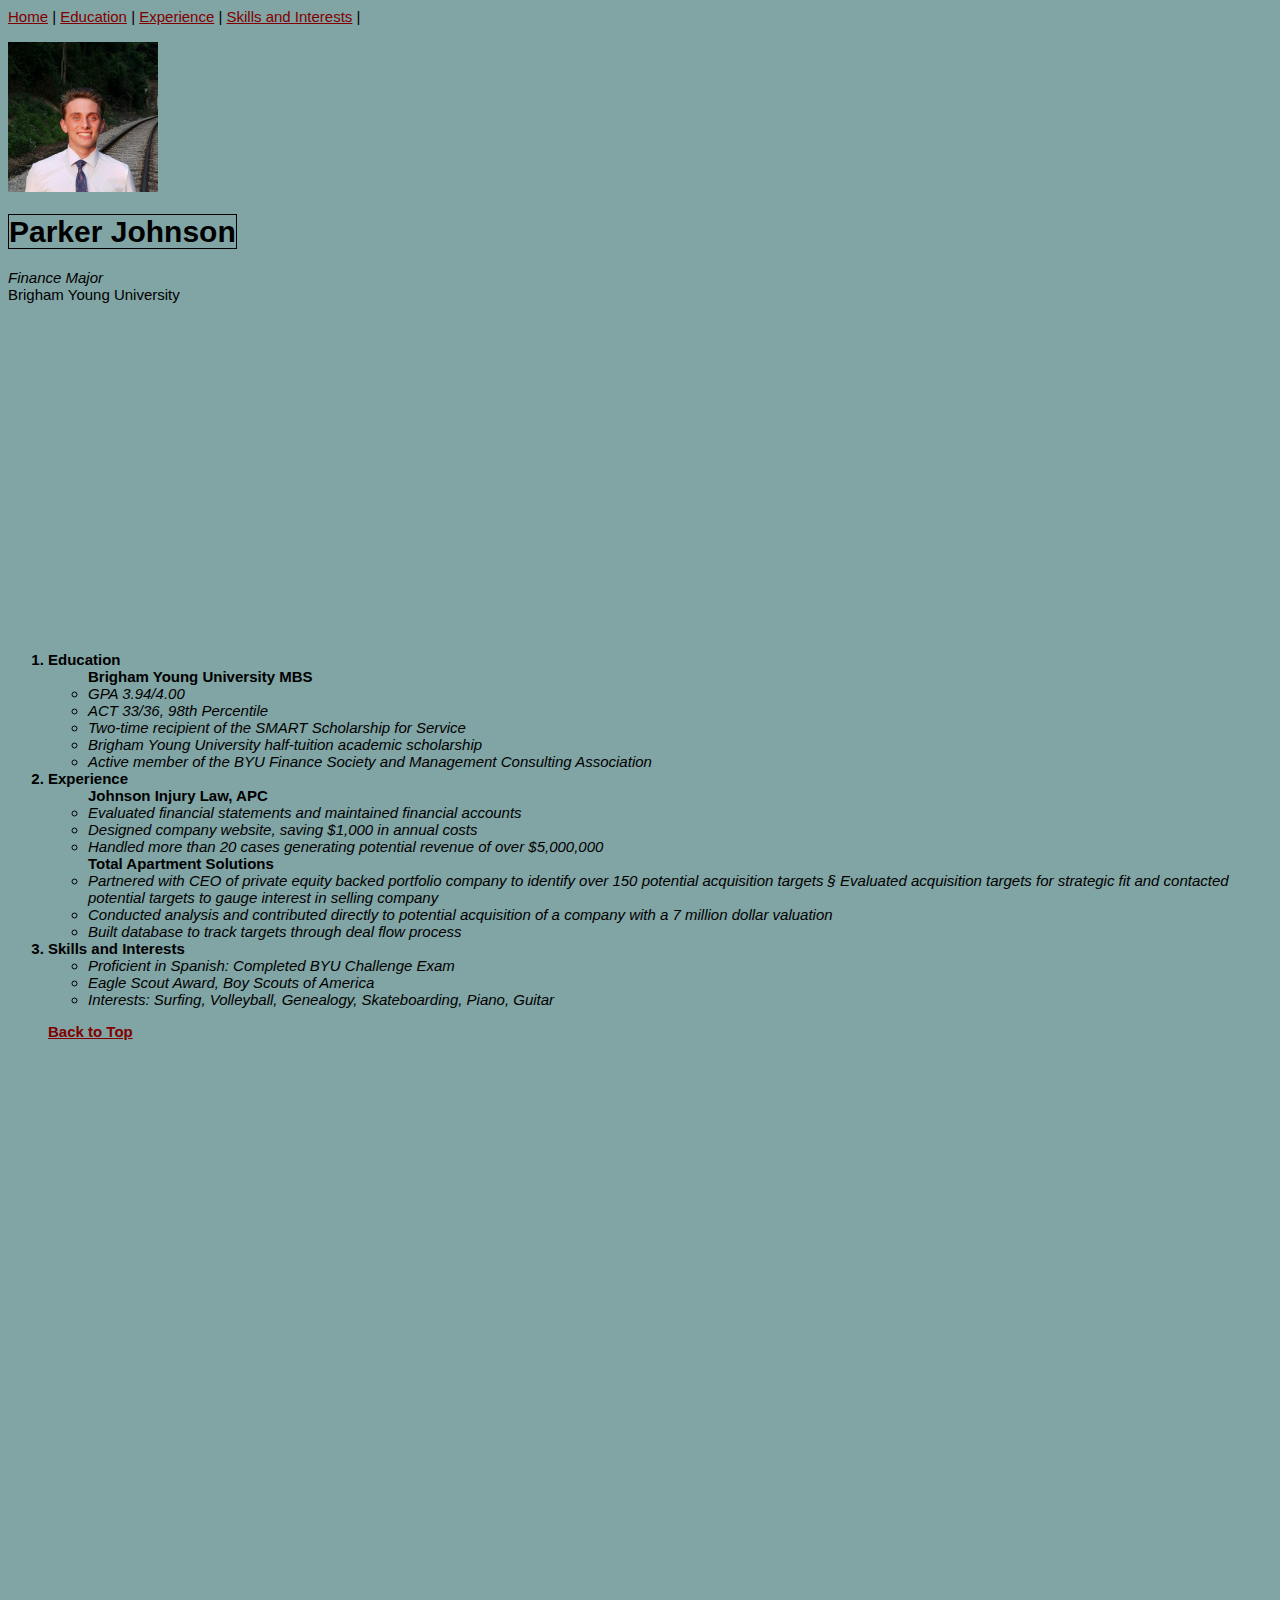
<file: From Scratch.html>
<!DOCTYPE html>
<html lang="en">
<head>
    <meta charset="UTF-8">
    <meta http-equiv="X-UA-Compatible" content="IE=edge">
    <meta name="viewport" content="width=device-width, initial-scale=1.0">
    <title>Document</title>
    <link href="css/stylesheet.css" rel="stylesheet" type="text/css">
</head>
<body>
    <body>
    <a href="index.html" id="top">Home</a> |
    <a href="#edu">Education</a> |
    <a href="#exp">Experience</a> |
    <a href="#ski">Skills and Interests</a> |

    <br><br>
    <img src="assets/img/profile-photo.JPG" height="150" alt="Parker Johnson profile Picture">
    <h1> <span class="box1"> Parker Johnson</span>
        </h1>  

    <span class=common>Finance Major</span> <br>
    Brigham Young University <br>
    
    <p>
      <iframe width="560" height="315" src="https://www.youtube.com/embed/dY0wbG17bvI" title="YouTube video player" frameborder="0" allow="accelerometer; autoplay; clipboard-write; encrypted-media; gyroscope; picture-in-picture" allowfullscreen></iframe>
    </p>
        

    <ol>
        <li id="edu" class="resumelistheading">Education
            <ul>
                Brigham Young University MBS
                <li>GPA 3.94/4.00</li> 
                <li>ACT 33/36, 98th Percentile</li>
                <li>Two-time recipient of the SMART Scholarship for Service</li>
                <li>Brigham Young University half-tuition academic scholarship</li>
                <li>Active member of the BYU Finance Society and Management Consulting Association</li>  
            </ul>
        </li>
        <li id="exp" class="resumelistheading">Experience
            <ul>
            Johnson Injury Law, APC
                <li>Evaluated financial statements and maintained financial accounts</li>
                <li>Designed company website, saving $1,000 in annual costs</li>
                <li>Handled more than 20 cases generating potential revenue of over $5,000,000</li>
            </ul>
            <ul>
            Total Apartment Solutions
                <li> Partnered with CEO of private equity backed portfolio company to identify over 150 potential acquisition targets § Evaluated acquisition targets for strategic fit and contacted potential targets to gauge interest in selling company</li>
                <li>Conducted analysis and contributed directly to potential acquisition of a company with a 7 million dollar valuation</li>
                <li> Built database to track targets through deal flow process</li>
            </ul>
        </li>
        <li id="ski" class="resumelistheading">Skills and Interests
             <ul>
                 <li>Proficient in Spanish: Completed BYU Challenge Exam</li>
                 <li>Eagle Scout Award, Boy Scouts of America</li>
                 <li>Interests: Surfing, Volleyball, Genealogy, Skateboarding, Piano, Guitar</li>
            </ul>
            
    <p>
        <div class='tableauPlaceholder' id='viz1671142786762' style='position: relative'><noscript><a href='#'><img alt='How Americans Perceive Demographics ' src='https:&#47;&#47;public.tableau.com&#47;static&#47;images&#47;Ho&#47;HowAmericansPerceiveDemographics_16710118308990&#47;HowAmericansPerceiveDemographics&#47;1_rss.png' style='border: none' /></a></noscript><object class='tableauViz'  style='display:none;'><param name='host_url' value='https%3A%2F%2Fpublic.tableau.com%2F' /> <param name='embed_code_version' value='3' /> <param name='site_root' value='' /><param name='name' value='HowAmericansPerceiveDemographics_16710118308990&#47;HowAmericansPerceiveDemographics' /><param name='tabs' value='no' /><param name='toolbar' value='yes' /><param name='static_image' value='https:&#47;&#47;public.tableau.com&#47;static&#47;images&#47;Ho&#47;HowAmericansPerceiveDemographics_16710118308990&#47;HowAmericansPerceiveDemographics&#47;1.png' /> <param name='animate_transition' value='yes' /><param name='display_static_image' value='yes' /><param name='display_spinner' value='yes' /><param name='display_overlay' value='yes' /><param name='display_count' value='yes' /><param name='language' value='en-US' /></object></div>                <script type='text/javascript'>                    var divElement = document.getElementById('viz1671142786762');                    var vizElement = divElement.getElementsByTagName('object')[0];                    vizElement.style.width='700px';vizElement.style.height='700px';                    var scriptElement = document.createElement('script');                    scriptElement.src = 'https://public.tableau.com/javascripts/api/viz_v1.js';                    vizElement.parentNode.insertBefore(scriptElement, vizElement);       </script>
     </p>
            <a href="#top">Back to Top</a>
            <p>&nbsp;</p>
            <p>&nbsp;</p>
            <p>&nbsp;</p>
            <p>&nbsp;</p>
            <p>&nbsp;</p>
            <p>&nbsp;</p>
            <p>&nbsp;</p>
            <p>&nbsp;</p>
            <p>&nbsp;</p>
            <p>&nbsp;</p>
            <p>&nbsp;</p>
            <p>&nbsp;</p>
            <p>&nbsp;</p>
            <p>&nbsp;</p>
            <p>&nbsp;</p>
            <p>&nbsp;</p>
            <p>&nbsp;</p>

            <p>&nbsp;</p>
            <p>&nbsp;</p>
            <p>&nbsp;</p>

        </li>
    </ol>
</body>
</html>
</body>
</html>
</file>
<file: css/stylesheet.css>
body {
    font-family: Arial, Helvetica, sans-serif;
    font-size: 15px;
    color: black;
    background-color: rgb(129, 164, 164);
    
}

li {
    font-size: 15px;
    font-style: italic;
    font-weight: normal;
}
a {
    color: maroon;
}
a:hover {text-decoration: underline;}
a:visited {color: blue;}
.resumelistheading {
    font-weight: bold;
    font-style: normal;
}
.justify {text-align: justify;}
.homebg {background-image: url("../images/oceanbackground.jpg.webp");}

.box1 {
    border-width: 1px;
    border-style: solid;
}

.common{
    font-style: oblique;
    font-weight: 400
    font-family: Verdana, Geneva, Tahoma, sans-serif;
}
.header {
    top: 5px;
    left: 5px;
    right: 5px;
    height: 100px;
    z-index: 2;
}
.leftmenu {
    top: 114px;
    left: 5px;
    width: 100px;
    bottom: 39px;
    z-index: 1;
    padding-top: 40;
}
.mainbody {
    top: 114px;
    left: 114px;
    right: 114px;
    bottom: 39px;
}
.rightmenu {
    top: 114px;
    right: 5px;
    width: 100px;
    bottom: 39px;
}
.footer {
    bottom: 5px;
    left: 5px;
    height: 25px;
    font-size: 8px;
    color: #9999999;
    text-align: center;
    padding-top: 15px;
}
</file>
